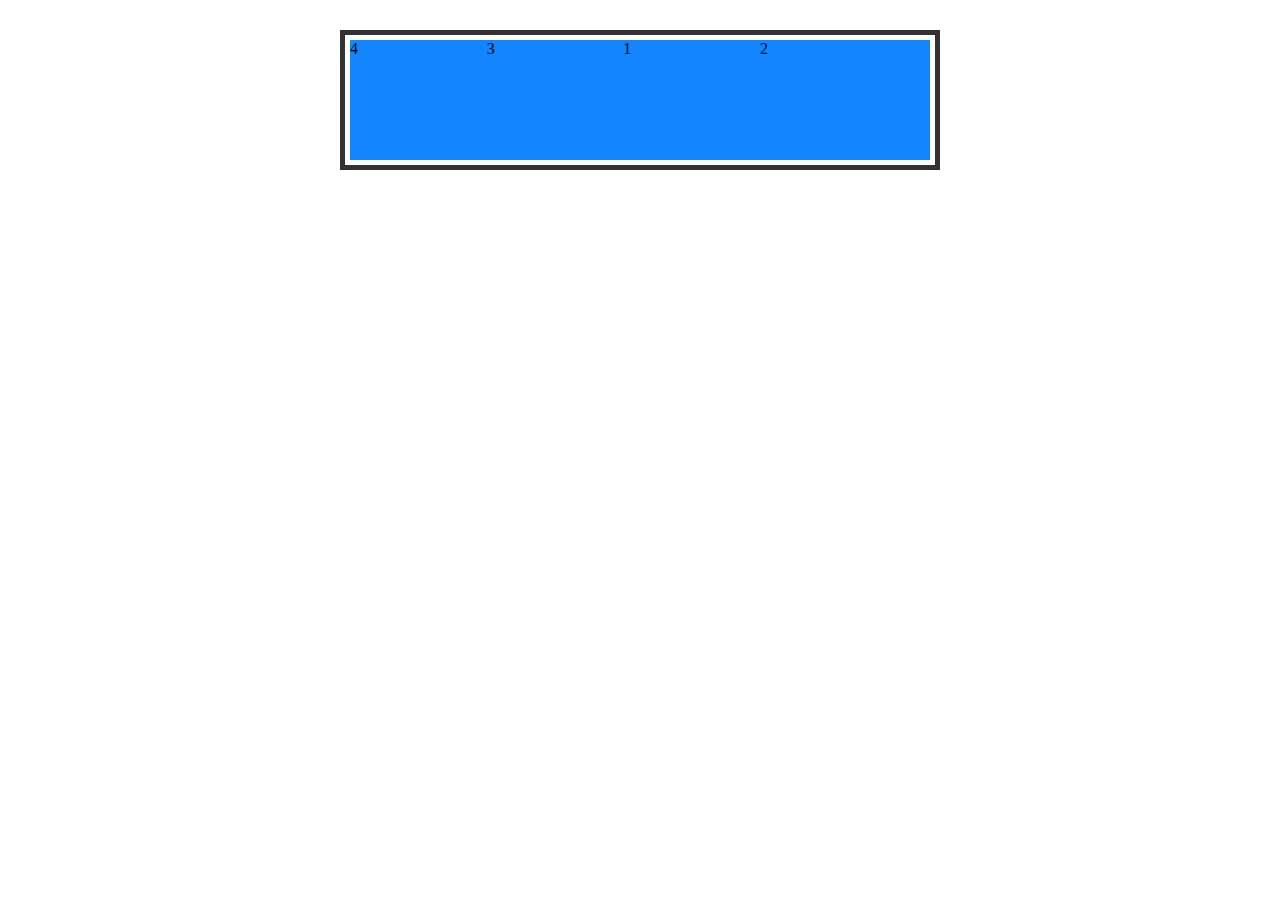
<file: 01-flexbox/index.html>
<!DOCTYPE html>
<html lang="en">
<head>
    <meta charset="UTF-8">
    <meta name="viewport" content="width=device-width, initial-scale=1.0">
    <title>Flex Box</title>

    <link rel="stylesheet" href="style.css">
</head>
<body>
    <div class="container">
        <div class="satu">1</div>
        <div class="dua">2</div>
        <div class="tiga">3</div>
        <div class="empat">4</div>
    </div>
</body>
</html>
</file>
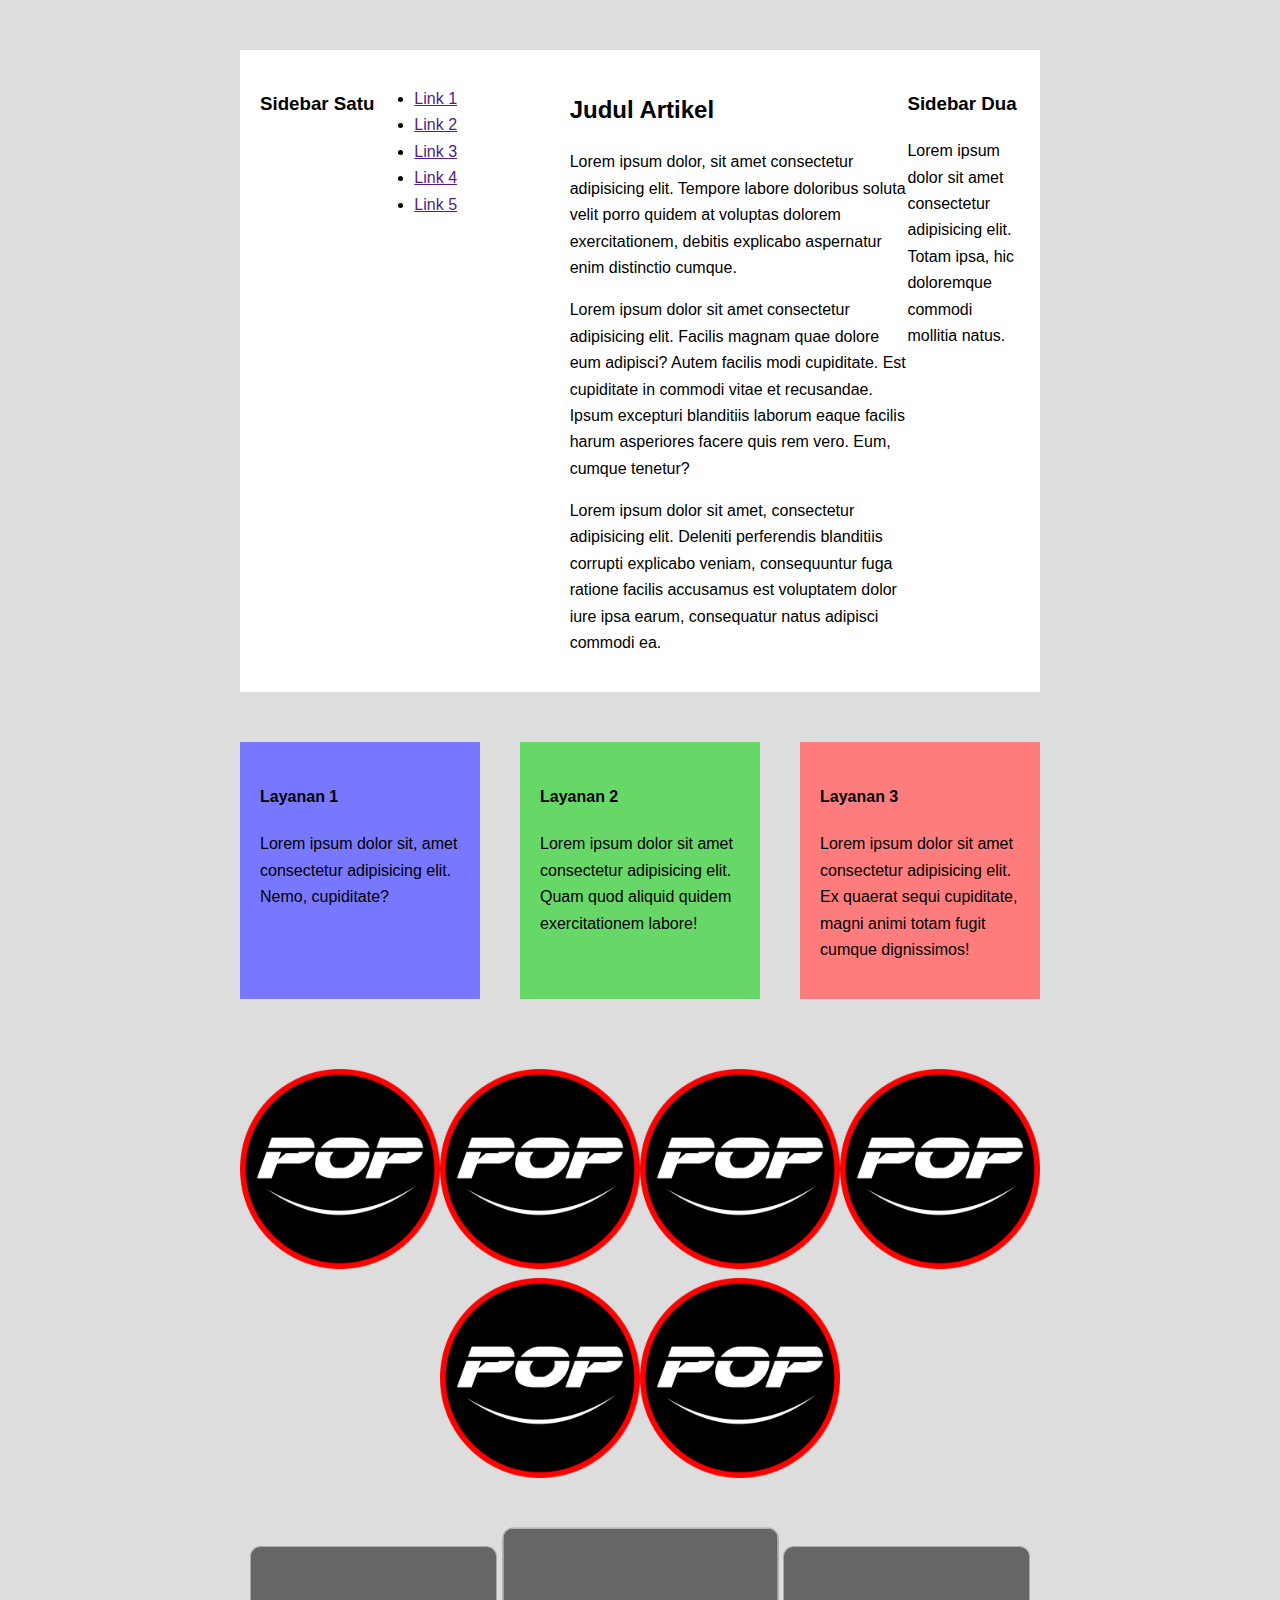
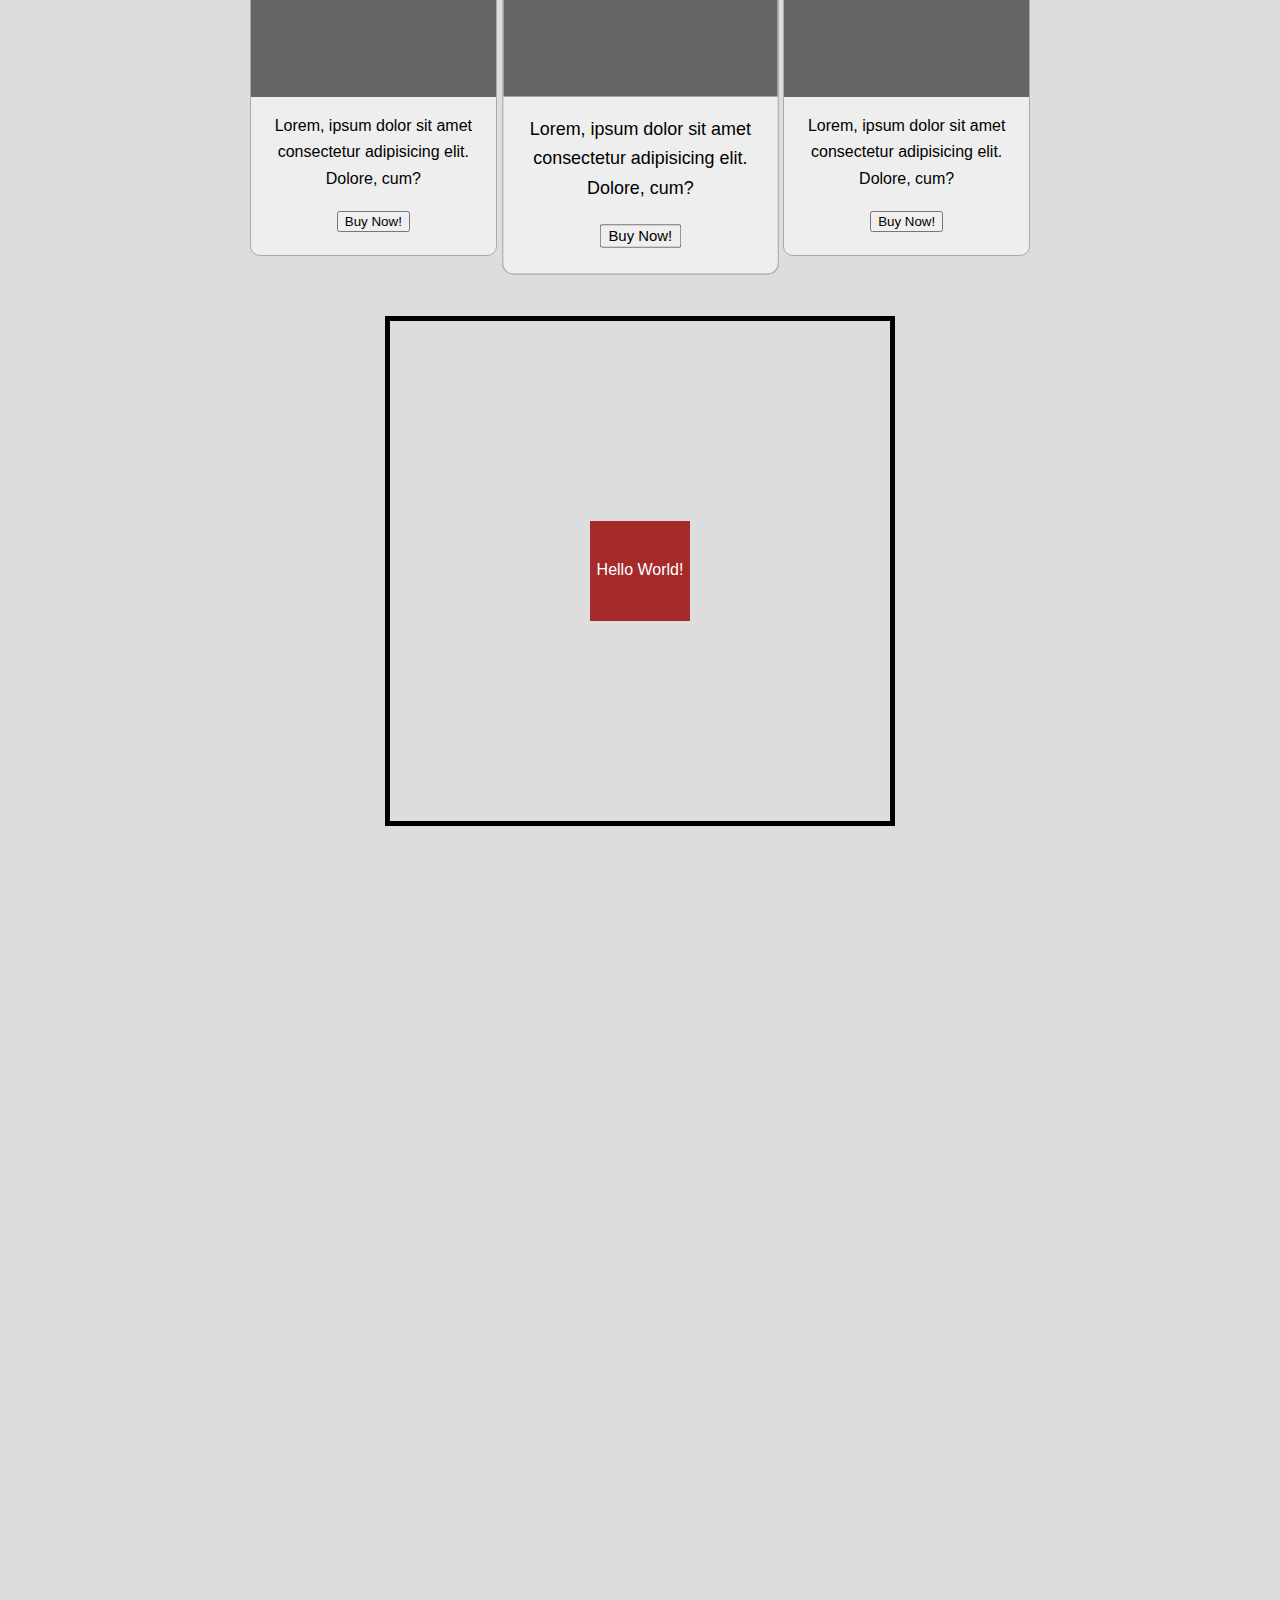
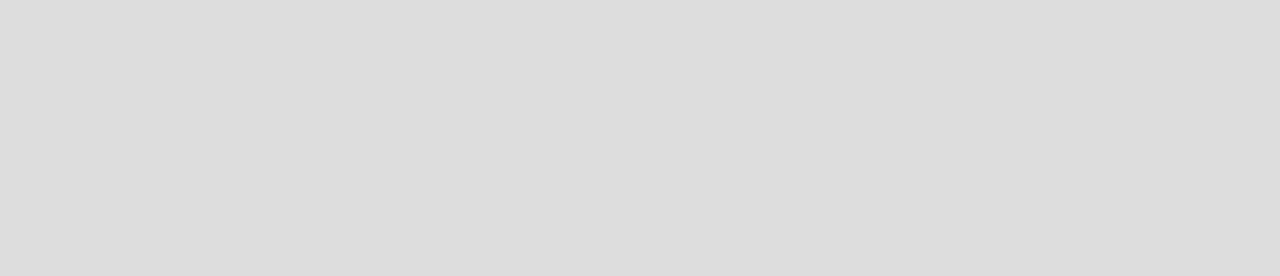
<file: 02-latihan-flexbox/index.html>
<!DOCTYPE html>
<html lang="en">
<head>
    <meta charset="UTF-8">
    <meta name="viewport" content="width=device-width, initial-scale=1.0">
    <title>Latihan Flex Box</title>

    <link rel="stylesheet" href="style.css">
</head>
<body>
    <!-- Latihan 1 -->
    <div class="container-satu">
        <div class="kolom-utama">
            <h2>Judul Artikel</h2>
            <p>Lorem ipsum dolor, sit amet consectetur adipisicing elit. Tempore labore doloribus soluta velit porro quidem at voluptas dolorem exercitationem, debitis explicabo aspernatur enim distinctio cumque.</p>
            <p>Lorem ipsum dolor sit amet consectetur adipisicing elit. Facilis magnam quae dolore eum adipisci? Autem facilis modi cupiditate. Est cupiditate in commodi vitae et recusandae. Ipsum excepturi blanditiis laborum eaque facilis harum asperiores facere quis rem vero. Eum, cumque tenetur?</p>
            <p>Lorem ipsum dolor sit amet, consectetur adipisicing elit. Deleniti perferendis blanditiis corrupti explicabo veniam, consequuntur fuga ratione facilis accusamus est voluptatem dolor iure ipsa earum, consequatur natus adipisci commodi ea.</p>
        </div>
        <div class="sidebar-satu"></div>
        <h3>Sidebar Satu</h3>
        <ul>
            <li><a href="">Link 1</a></li>
            <li><a href="">Link 2</a></li>
            <li><a href="">Link 3</a></li>
            <li><a href="">Link 4</a></li>
            <li><a href="">Link 5</a></li>
        </ul>
        <div class="sidebar-dua">
            <h3>Sidebar Dua</h3>
            <p>Lorem ipsum dolor sit amet consectetur adipisicing elit. Totam ipsa, hic doloremque commodi mollitia natus.</p>
        </div>
    </div>
    <!-- Akhir Latihan 1 -->

    <!-- Latihan 2 - Service / Features -->
    <div class="container-dua">
        <div class="layanan satu">
            <h4>Layanan 1</h4>
            <p>Lorem ipsum dolor sit, amet consectetur adipisicing elit. Nemo, cupiditate?</p>
        </div>
        <div class="layanan dua">
            <h4>Layanan 2</h4>
            <p>Lorem ipsum dolor sit amet consectetur adipisicing elit. Quam quod aliquid quidem exercitationem labore!</p>
        </div>
        <div class="layanan tiga">
            <h4>Layanan 3</h4>
            <p>Lorem ipsum dolor sit amet consectetur adipisicing elit. Ex quaerat sequi cupiditate, magni animi totam fugit cumque dignissimos!</p>
        </div>
    </div>
    <!-- Akhir Latihan 2 -->

    <!-- Latihan 3 - Gallery -->
    <div class="container-tiga">
        <div class="thumbnail">
            <img src="../img/1.jpg" alt="">
        </div>
        <div class="thumbnail">
            <img src="../img/2.jpg" alt="">
        </div>
        <div class="thumbnail">
            <img src="../img/3.jpg" alt="">
        </div>
        <div class="thumbnail">
            <img src="../img/4.jpg" alt="">
        </div>
        <div class="thumbnail">
            <img src="../img/5.jpg" alt="">
        </div>
        <div class="thumbnail">
            <img src="../img/6.jpg" alt="">
        </div>
    </div>
    <!-- Akhir Latihan 3 -->

    <!-- Latihan 4 - Card -->
    <div class="container-empat">
        <div class="card">
            <div class="header"></div>
            <div class="content">
                <p>Lorem, ipsum dolor sit amet consectetur adipisicing elit. Dolore, cum?</p>
                <button>Buy Now!</button>
            </div>
        </div>
        <div class="card besar">
            <div class="header"></div>
            <div class="content">
                <p>Lorem, ipsum dolor sit amet consectetur adipisicing elit. Dolore, cum?</p>
                <button>Buy Now!</button>
            </div>
        </div>
        <div class="card">
            <div class="header"></div>
            <div class="content">
                <p>Lorem, ipsum dolor sit amet consectetur adipisicing elit. Dolore, cum?</p>
                <button>Buy Now!</button>
            </div>
        </div>
    </div>
    <!-- Akhir Latihan 4 -->

    <!-- Latihan 5 - Centering -->
    <div class="container-lima">
        <div class="kotak"><span>Hello World!</span></div>
    </div>
</body>
</html>
</file>
<file: 01-flexbox/style.css>
.container {
    width: 600px;
    border: 5px solid #333;
    margin: 30px auto;
    padding: 5px;
    box-sizing: border-box;
    display: flex;
    /* flex-direction: row | row-reverse | column | column-reverse; */
    /* flex-wrap: nowrap | wrap | wrap-reverse; */
    /* justify-content: flex-start | flex-end | center | space-between | space-around | space-evenly; */
    /* align-items: flex-start | flex-end | center | stretch | baseline; */
    /* align-content: flex-start | flex-end | center | stretch | space-between | space-around; */
}

.container div {
    width: 120px;
    height: 120px;
    background-color: rgb(19, 133, 255);
    float: left;
}

/* ORDER */
.satu { order: 3;}
.dua { order: 4;}
.tiga { order: 2;}
.empat { order: 1;}

/* FLEX-GROW / FLEX */
.satu {flex-grow: 1;}
.dua {flex-grow: 3;}
.tiga {flex-grow: 1;}
.empat {flex-grow: 1;}

/* ALIGN-SELF */
.item {
    /* align-self: auto | flex-start | flex-end | center | baseline | stretch; */
}
</file>
<file: 02-latihan-flexbox/style.css>
html, body {
    margin: 0;
    padding: 0;
}

body {
    font-family: Arial, Helvetica, sans-serif;
    background-color: #ddd;
    line-height: 1.65;
    padding-bottom: 1000px;
}

/* Latihan 1 */
.container-satu {
    width: 800px;
    margin: 50px auto;
    background-color: #fff;
    padding: 20px;
    box-sizing: border-box;
    display: flex;
}

.kolom-utama {
    flex: 3;
    order: 2;
}

.sidebar-satu {
    flex: 1;
    order: 1;
}

.sidebar-dua {
    flex: 1;
    order: 3;
}

/* Akhir Latihan 1 */

/* Latihan 2 */
.container-dua {
    width: 800px;
    margin: 50px auto;

}

.layanan {
    padding: 20px;
    box-sizing: border-box;
    margin-bottom: 20px;
}

.layanan.satu {
    background-color: rgb(119, 119, 255);
}

.layanan.dua {
    background-color: rgb(103, 216, 103);
}

.layanan.tiga {
    background-color: rgb(255, 124, 124);
}
/* Akhir Latihan 2 */

/* Latihan 3 */
.container-tiga {
    max-width: 800px;
    margin: 50px auto;
    display: flex;
    flex-wrap: wrap;
    justify-content: center;
}

.thumbnail{
    width: 50%;
}

.thumbnail img {
    width: 100%;
    flex-wrap: wrap;
}
/* Akhir Latihan 3 */

/* latihan 4 */
.container-empat {
    width: 800px;
    margin: 50px auto;
    display: flex;
}

.card {
    border: 1px solid #aaa;
    border-radius: 10px;
    background-color: #eee;
    overflow: hidden;
    margin: 10px;
    flex: 1;
}

.card .header {
    height: 150px;
    background-color: #666;
}

.card .content {
    text-align: center;
    padding-bottom: 20px;
}

.card.besar {
    transform: scale(1.12);
}
/* Akhir Latihan 4 */

/* Latihan 5 */
.container-lima {
    width: 500px;
    height: 500px;
    margin: 50px auto;
    border: 5px solid black;
    display: flex;
}

.kotak {
    width: 100px;
    height: 100px;
    background-color: brown;
    text-align: center;
    color: white;
    margin: auto;
    display: flex;
}

.kotak span {
    margin: auto;
}

/* Responsive */
@media( min-width: 800px) {
    .container-dua {
        display: flex;
        justify-content: space-between;
    }

    .layanan {
        width: 30%;
    }

    .thumbnail {
        width: 25%;
    }
}
</file>
